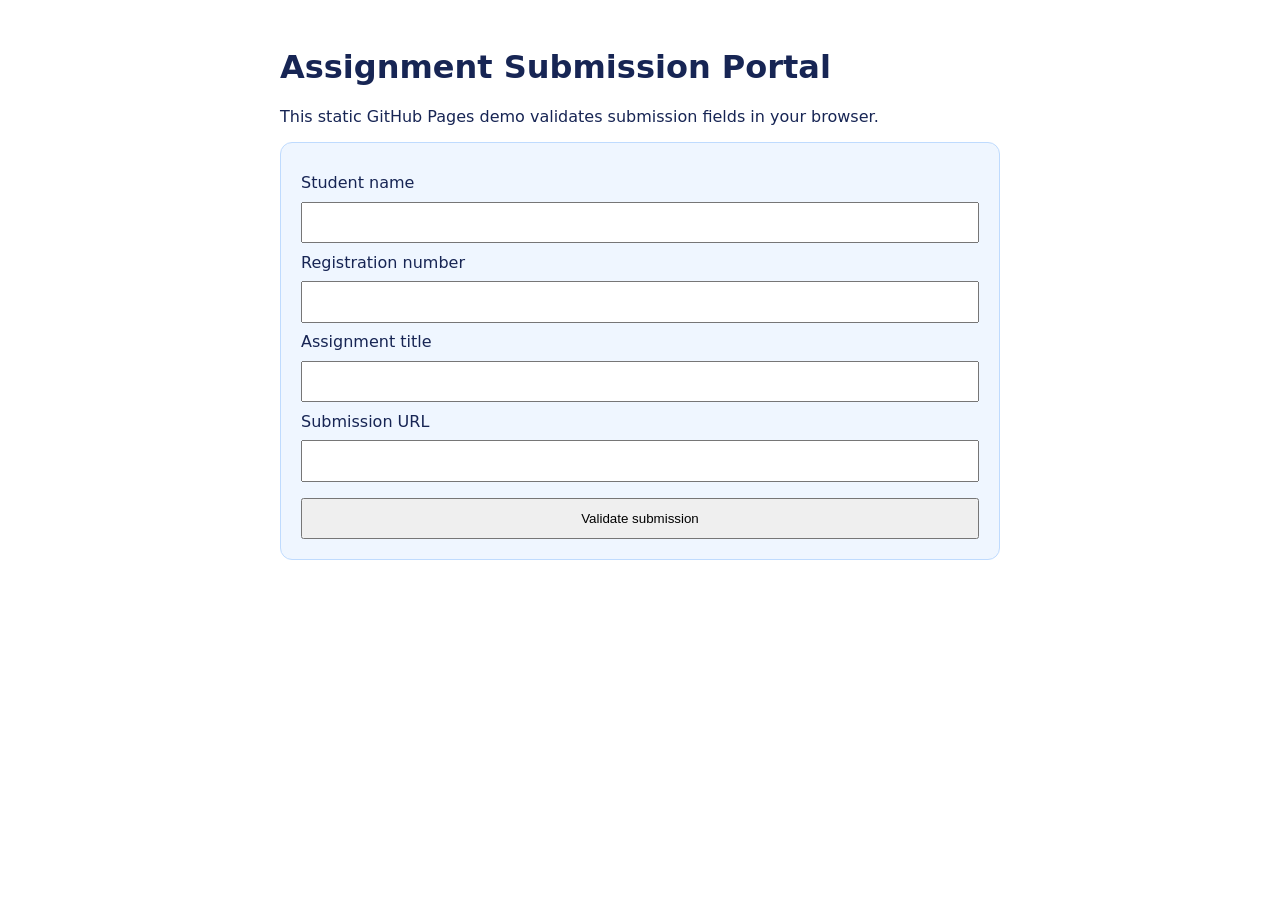
<file: docs/index.html>
<!doctype html>
<html lang="en">
<head>
  <meta charset="utf-8">
  <meta name="viewport" content="width=device-width, initial-scale=1">
  <title>Assignment Submission Portal Demo</title>
  <style>
    body { font: 16px system-ui, sans-serif; max-width: 720px; margin: 3rem auto; padding: 0 1rem; color: #172554; }
    form, .notice { padding: 1.25rem; border: 1px solid #bfdbfe; border-radius: .75rem; background: #eff6ff; }
    label, input, button { display: block; width: 100%; margin-top: .6rem; }
    input, button { box-sizing: border-box; padding: .7rem; }
    button { margin-top: 1rem; cursor: pointer; }
    #message { margin-top: 1rem; }
  </style>
</head>
<body>
  <h1>Assignment Submission Portal</h1>
  <p>This static GitHub Pages demo validates submission fields in your browser.</p>
  <form id="submission-form">
    <label>Student name<input name="student_name" required></label>
    <label>Registration number<input name="registration_number" required></label>
    <label>Assignment title<input name="assignment_title" required></label>
    <label>Submission URL<input name="submission_url" type="url" required></label>
    <button type="submit">Validate submission</button>
  </form>
  <p id="message" class="notice" hidden></p>
  <script>
    document.querySelector("form").addEventListener("submit", (event) => {
      event.preventDefault();
      const url = new FormData(event.currentTarget).get("submission_url");
      const message = document.querySelector("#message");
      try {
        const parsed = new URL(url);
        if (!["http:", "https:"].includes(parsed.protocol)) throw new Error();
        message.textContent = "Submission details are valid. Use the Flask app to save them.";
      } catch {
        message.textContent = "Enter a valid HTTP or HTTPS submission URL.";
      }
      message.hidden = false;
    });
  </script>
</body>
</html>
</file>
